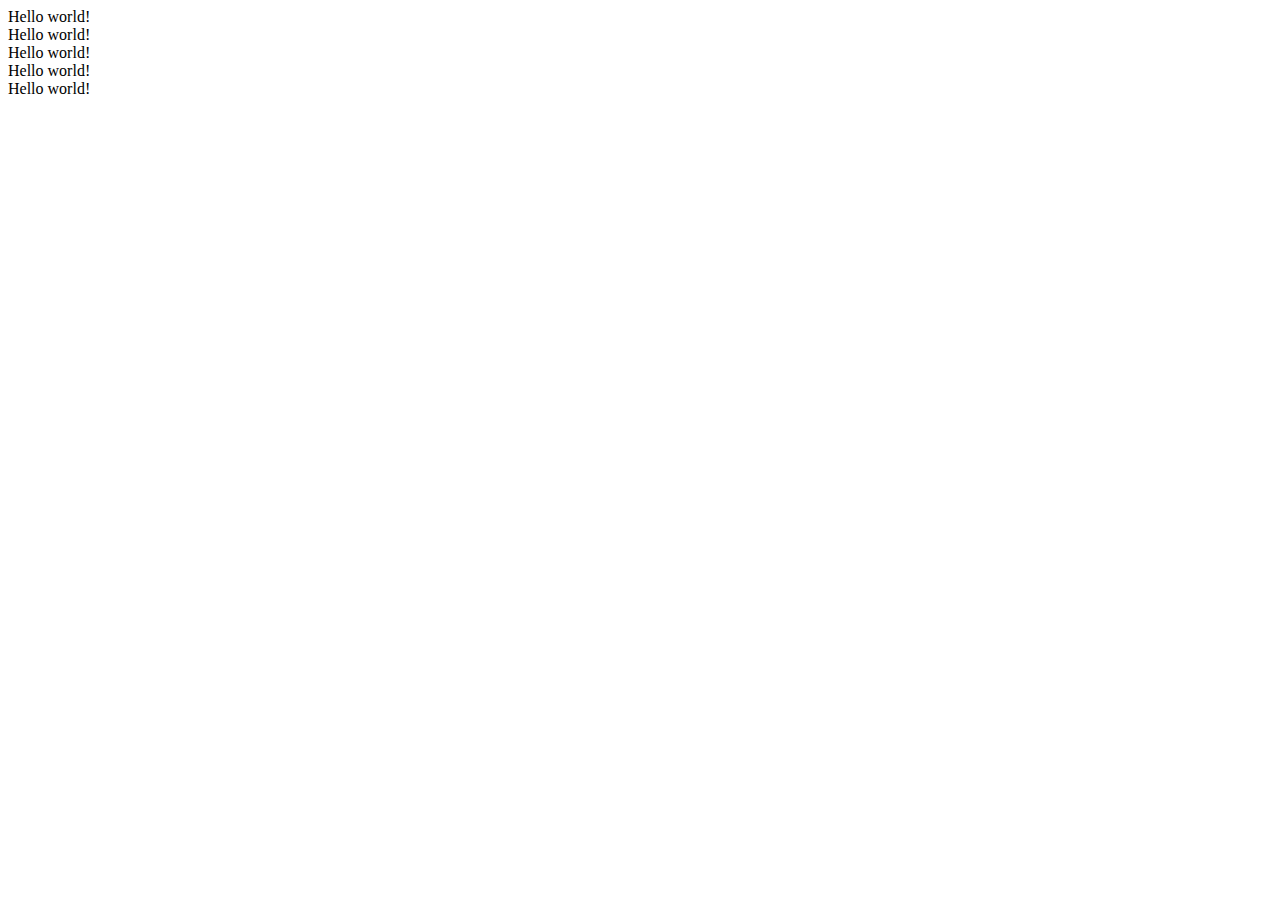
<file: 01_starter/index.html>
<!-- 기본 설정 (ctrl + ,) : font size 알아서, tab size는 2로 변경, 테마도 각자 알아서 -->
<!-- ! + Enter 또는 tab 키 입력으로 HTML 기본 구조 자동 완성 -->
<!-- long 지정 사용자 정의 속성 추가
  => 명령 팔레트(ctrl + shift + p 또는 F1) 에서 settings.json 검색
  "emmet.variables" : {
  "lang" : "ko"
  }
 -->
<!-- 메뉴 한글화  -->
<!DOCTYPE html>
<html lang="ko">

<head>
  <meta charset="UTF-8">
  <meta name="viewport" content="width=device-width, initial-scale=1.0">
  <title>Document</title>
</head>

<body>
  <!-- 정리된 코드 만들기(alt + shift +f) : 코드 정렬 기능인데 개인적으로 권장 X -->
  <div>Hello world!</div>
  <div>Hello world!</div>
  <div>Hello world!</div>
  <div>Hello world!</div>
  <div>Hello world!</div>
  <!-- 태그 이름을 한 번에 변경하기(기본 설정 -> linked) -->

  <!-- 브라우저에 출력하기 (Extensions -> live server 설치) -->
   <!--
    Live Server 기능은 개발을 위해 임시로 로컬(자신의 컴퓨터 환경) 서버를 오픈하는 것
    외부 사람들이 접속하게 하려면 해당 프로젝트를 AWS, Netlify, 카페 24 같은 호스팅 서버에 업로드 
   -->
</body>

</html>
</file>
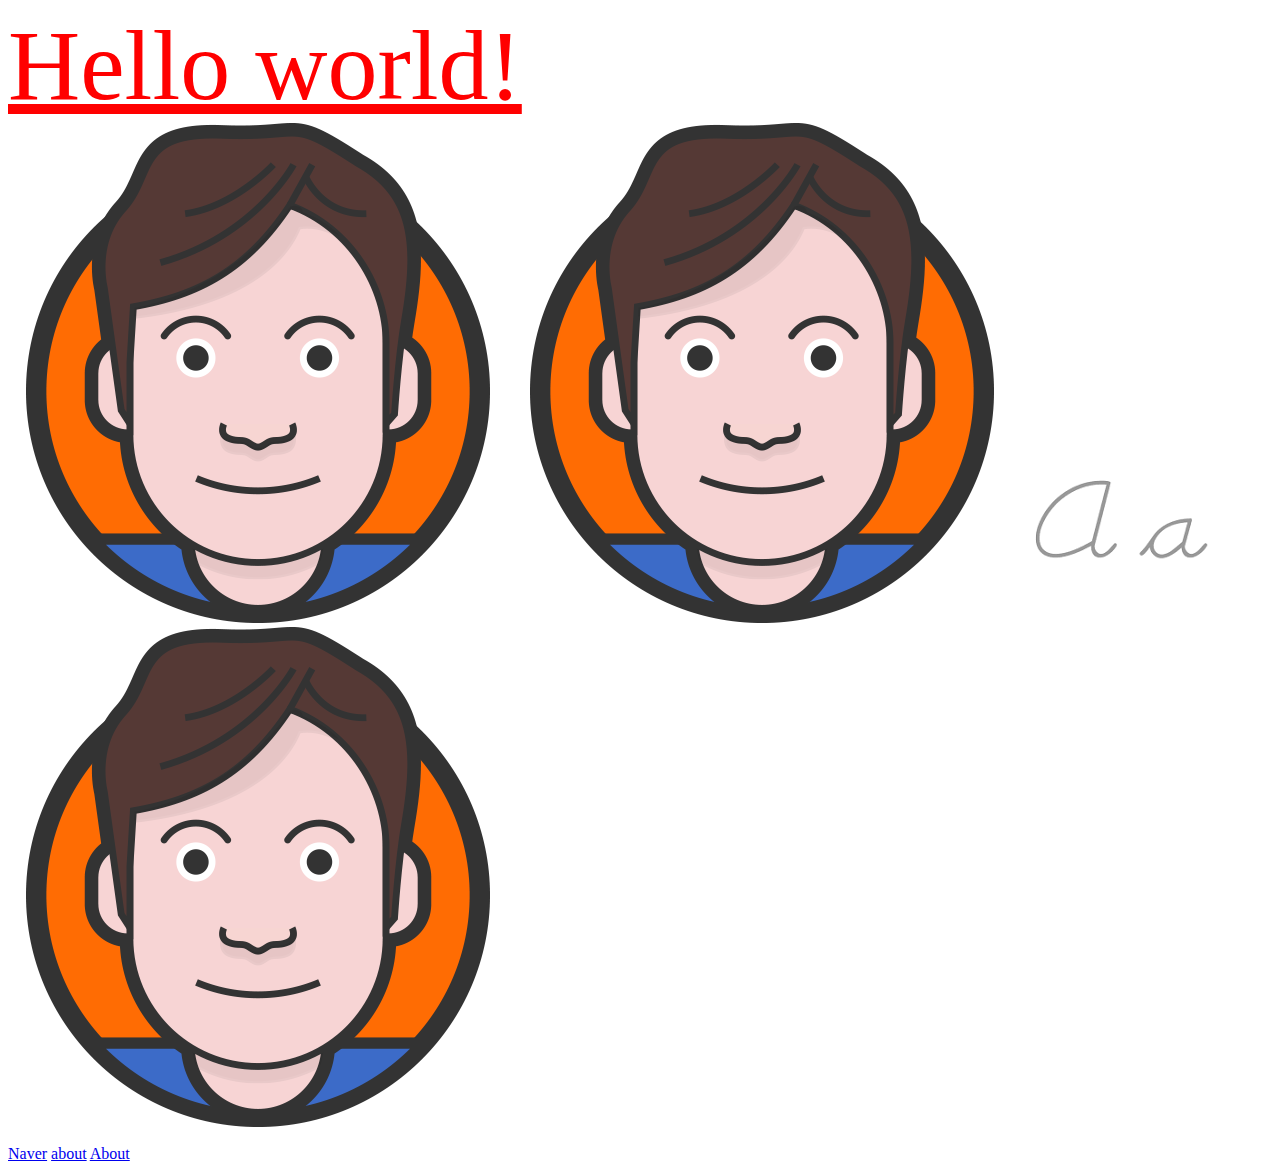
<file: 02_test/index.html>
<!DOCTYPE html>
<!-- lang(language 약어)은 문서의 언어를 명시하는 속성 -->
<html lang="ko">
  <!-- 문서의 정보는 <head> 태그 안에 작성 -->
<head>
  <!-- mata : 정보를 의미하는 태그 -->
  <!-- 문자 인코딩 방식 : 유니코드 -->
  <meta charset="UTF-8">
  <!-- 모바일 디바이스에서 웹페이지가 표시되는 방식 지정
    뷰포트 너비를 다양한 모바일 디바이스의 가로 너비와 일치시키고,
    화면의 확대 / 축소 100% -->
  <meta name="viewport" content="width=device-width, initial-scale=1.0">

  <!-- 문서의 제목을 정의 -->
  <title>TEST</title>



<!-- css, js 연결하기 -->
  <!-- 외부 스타일 시트 -->
   <link rel="stylesheet" href="./css/mian.css">

   <!-- 내부 스타일 태그 -->
    <style>
      div{
        text-decoration: underline;
      }
    </style>

    <!-- 외부 스크립트 -->
    <script src="js/main.js"></script>

    <!-- 내부 스크립트 -->
     <script>
      console.log('내부 스크립트');
      
     </script>




</head>
  <!-- 사용자 눈에 보이는 구조는 <body> 태그 안에 작성 -->
<body>
    <div>Hello world!</div>

    <!-- 화면에 이미지 출력하기 -->
     <!-- art(alternative의 약어)는 이미지가 추렭되지 못하는 경우 대신 출력할 텍스트
     이미지 경로가 잘못됐거나 네트워크가 불안정하거나 등 이미지 대신 화면에 나올 글자
     + 웹 접근성과 관련 (스크린 리더가 alt 텍스트를 읽어줌)
     -->

     <img src="/02_test/images/logo.png" alt="로고">
     <img src="./images/logo.png" alt="로고">

     <!-- 서버 장애가 발생하거나, 이미지 위치가 변경 또는 삭제되었다면
      불러올 수 없음 -->
     <img src="[data-uri]" alt="a사진">

    <!-- css로 배경 이미지 넣기 -->

    <div class="logo"></div>
    
    <br>

    <!-- 페이지 나누고 연결하기(링크 걸기) -->
     <a href="https://www.naver.com">Naver</a>
     <a href="./about/about.html"> about</a>
     <!-- (참고) index.thml로 만들면 경로에서 생략 가능
      브라우저가 해당 이름을 가진 파일을 우선적으로 찾아
      실행하기 때문 -->
      <a href="./about">About</a>

    </body>
</html>


<!-- 개발자 도구 사용하기 -->
<!-- 
  브라우저에서 제공하는 개발자 도구를 이용해서 웹 사이트를 분석하고 테스트 하는 방법
  F12 또는 ctrl + shift + i
  우클릭 -> 검사
  요소 검사 모드: ctrl + shift + c

  1) Elements 탭: HTML에 대한 정보를 확인

  2) Styles 탭: 특정 HTML 요소에 어떤 스타일이 적용되었는지 CSS에 대한 정보를 확인
    다른 스타일을 임시로 적용 가능(실제로 개발할 때 종종 쓰게 됨)

  실습:
  About 링크에 color: red 및 font-size, background 적용 실습!

  여기서 임의로 적용한 스타일은 새로고침하면 다시 리셋됨
  다른 사람이 만든 웹 사이트에서도 내가 원하는 스타일을 적용해 볼 수 있음

  (추천) 수업 외 시간에 다양한 웹사이트를 찾아 개발자 도구로 HTML, CSS 분석해볼것! (실력향상에 도움)
  실제로 다른 사이트의 HTML이나 특히 CSS를 따와서 쓰기도 함

  3) Computed 탭: CSS 박스 모델과 함께 실제로 적용된 스타일 값만 모아서 볼 수 있음

  4) Console 탭: JS를 다룰 때 주로 이용 

  5) Sources: 파일 및 코드를 확인
    페이지 내 파일 오픈
    ctrl + o 또는 ctrl + p
    ex) js라고 검색하면 해당 페이지의 js 파일을 확인할 수 있어 편리하다.

  
  <단축키 팁>
  마지막으로 사용한 고정 위치로 다시 전환: Control + Shift + D
-->
</file>
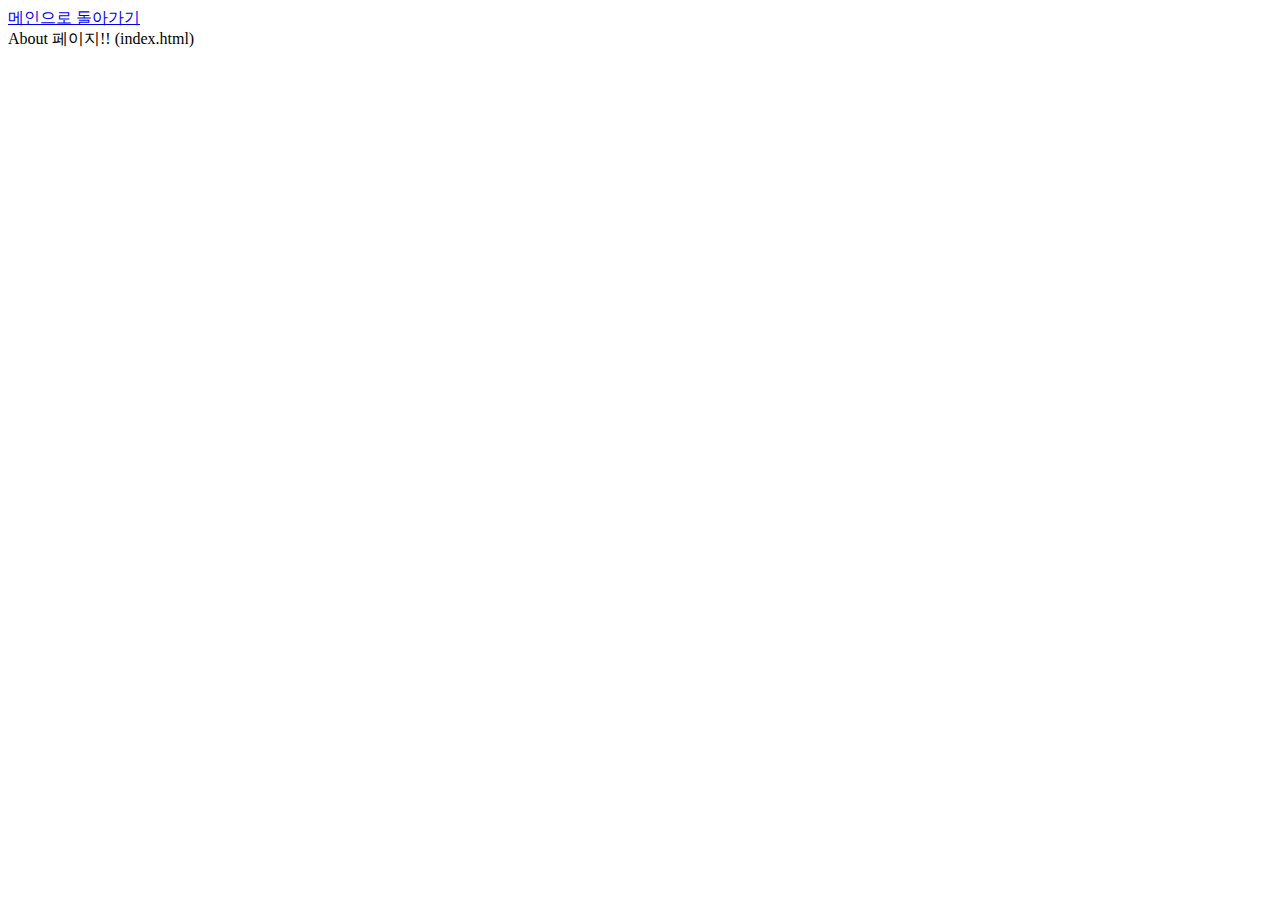
<file: 02_test/about/index.html>
<!DOCTYPE html>
<html lang="ko">
<head>
  <meta charset="UTF-8">
  <meta name="viewport" content="width=device-width, initial-scale=1.0">
  <title>Document</title>
</head>
<body>
  <a href="../index.html">메인으로 돌아가기</a>
  <br>
  About 페이지!! (index.html)
</body>
</html>
</file>
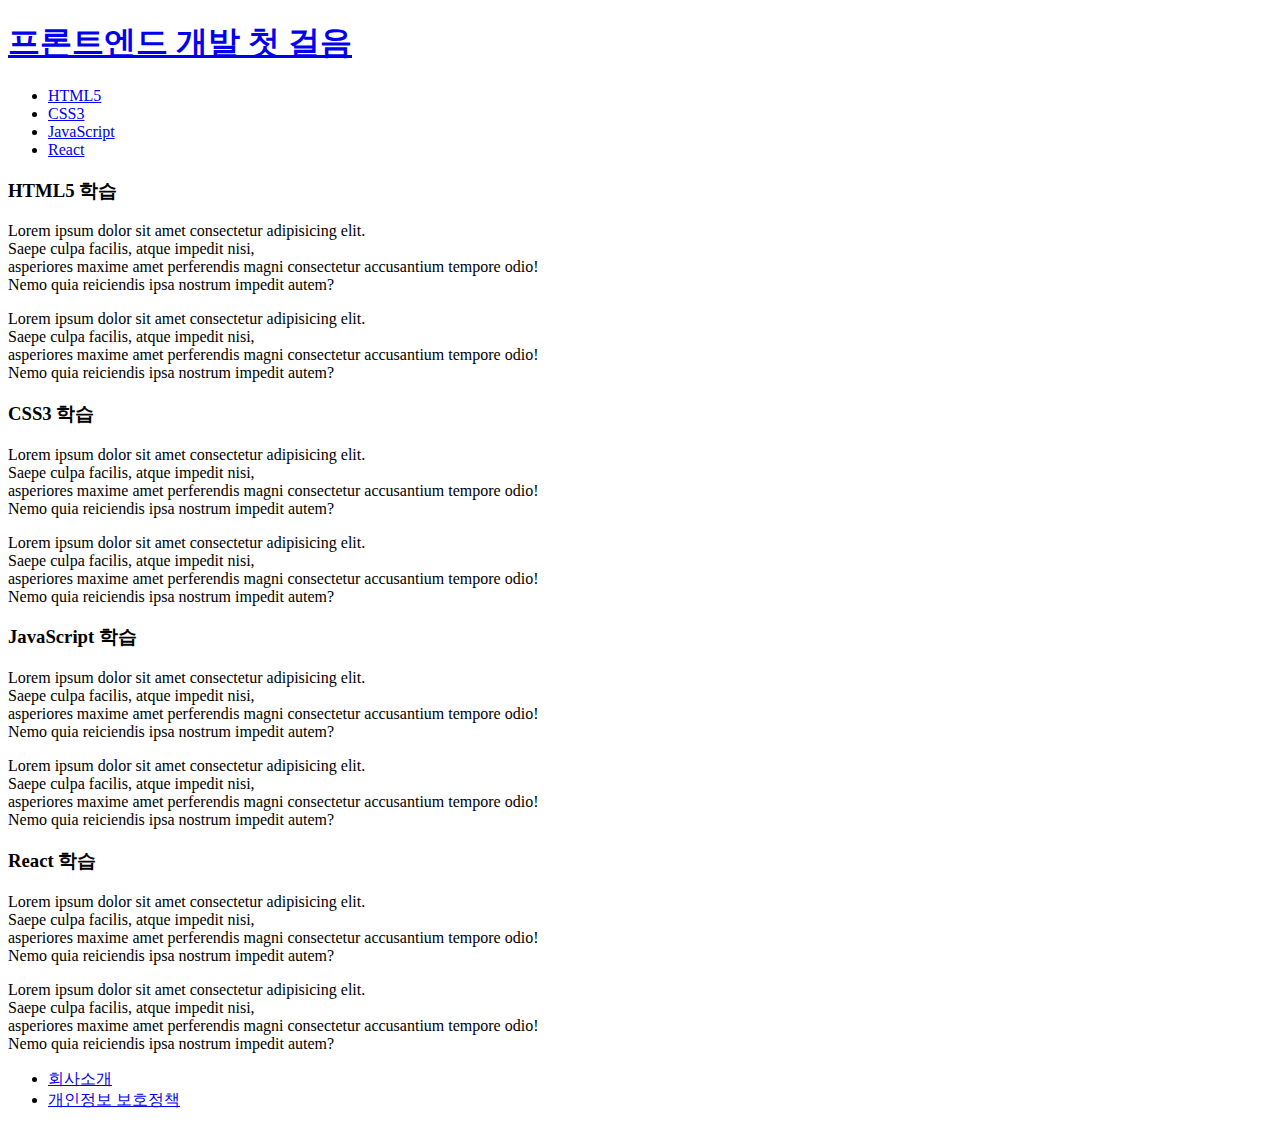
<file: 04_HTML/10_non-semantic.html>
<!DOCTYPE html>
<html lang="ko">
<head>
  <meta charset="UTF-8">
  <meta http-equiv="X-UA-Compatible" content="IE=edge">
  <meta name="viewport" content="width=device-width, initial-scale=1.0">
  <title>Document</title>
</head>
<body>
  <div>
    <h1>
      <a href="#">프론트엔드 개발 첫 걸음</a>
    </h1>
  </div>

  <div>
    <ul>
      <li><a href="#html">HTML5</a></li>
      <li><a href="#css">CSS3</a></li>
      <li><a href="#js">JavaScript</a></li>
      <li><a href="#react">React</a></li>
    </ul>
  </div>
  
  <div>
    <div id="html">
      <h3>HTML5 학습</h3>
      <p>
        Lorem ipsum dolor sit amet consectetur adipisicing elit.<br>
        Saepe culpa facilis, atque impedit nisi,<br>
        asperiores maxime amet perferendis magni consectetur accusantium tempore odio!<br>
        Nemo quia reiciendis ipsa nostrum impedit autem?
      </p>
      <p>
        Lorem ipsum dolor sit amet consectetur adipisicing elit.<br>
        Saepe culpa facilis, atque impedit nisi,<br>
        asperiores maxime amet perferendis magni consectetur accusantium tempore odio!<br>
        Nemo quia reiciendis ipsa nostrum impedit autem?
      </p>
    </div>
    <div id="css">
      <h3>CSS3 학습</h3>
      <p>
        Lorem ipsum dolor sit amet consectetur adipisicing elit.<br>
        Saepe culpa facilis, atque impedit nisi,<br>
        asperiores maxime amet perferendis magni consectetur accusantium tempore odio!<br>
        Nemo quia reiciendis ipsa nostrum impedit autem?
      </p>
      <p>
        Lorem ipsum dolor sit amet consectetur adipisicing elit.<br>
        Saepe culpa facilis, atque impedit nisi,<br>
        asperiores maxime amet perferendis magni consectetur accusantium tempore odio!<br>
        Nemo quia reiciendis ipsa nostrum impedit autem?
      </p>
    </div>
    <div id="js">
      <h3>JavaScript 학습</h3>
      <p>
        Lorem ipsum dolor sit amet consectetur adipisicing elit.<br>
        Saepe culpa facilis, atque impedit nisi,<br>
        asperiores maxime amet perferendis magni consectetur accusantium tempore odio!<br>
        Nemo quia reiciendis ipsa nostrum impedit autem?
      </p>
      <p>
        Lorem ipsum dolor sit amet consectetur adipisicing elit.<br>
        Saepe culpa facilis, atque impedit nisi,<br>
        asperiores maxime amet perferendis magni consectetur accusantium tempore odio!<br>
        Nemo quia reiciendis ipsa nostrum impedit autem?
      </p>
    </div>
  </div>

  <div>
    <div id="react">
      <h3>React 학습</h3>
      <p>
        Lorem ipsum dolor sit amet consectetur adipisicing elit.<br>
        Saepe culpa facilis, atque impedit nisi,<br>
        asperiores maxime amet perferendis magni consectetur accusantium tempore odio!<br>
        Nemo quia reiciendis ipsa nostrum impedit autem?
      </p>
      <p>
        Lorem ipsum dolor sit amet consectetur adipisicing elit.<br>
        Saepe culpa facilis, atque impedit nisi,<br>
        asperiores maxime amet perferendis magni consectetur accusantium tempore odio!<br>
        Nemo quia reiciendis ipsa nostrum impedit autem?
      </p>
    </div>
  </div>

  <div>
    <ul>
      <li><a href="#">회사소개</a></li>
      <li><a href="#">개인정보 보호정책</a></li>
    </ul>
  </div>
</body>
</html>
</file>
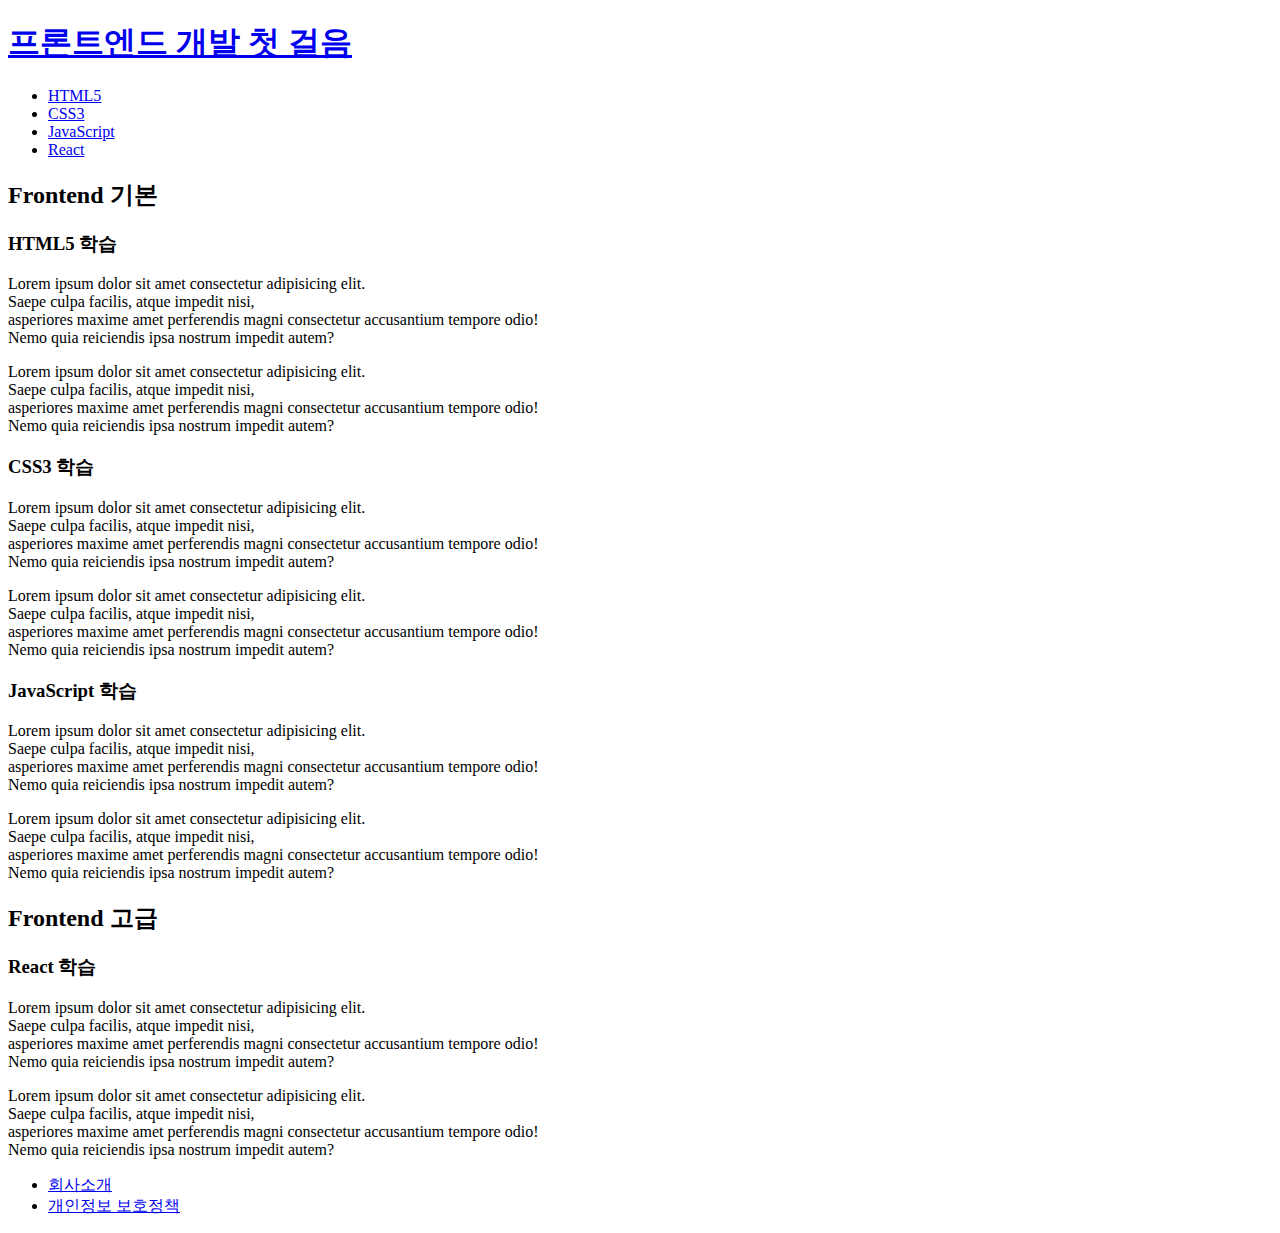
<file: 04_HTML/10_semantic.html>
<!DOCTYPE html>
<html lang="ko">
<head>
  <meta charset="UTF-8">
  <meta http-equiv="X-UA-Compatible" content="IE=edge">
  <meta name="viewport" content="width=device-width, initial-scale=1.0">
  <title>Document</title>
</head>
<body>
  <!-- 시맨틱 태그(블록 요소): 의미론적인, 의미가 있는 태그(HTML5에서 추가됨) 
    div처럼 어떠한 기능도 없음(즉, 시각적으로 어떠한 변화도 없음)
  -->

  <!-- 1. header:
    웹 사이트 전체에 대한 중요한 정보가 표현되는 영역
    최상단이나 좌측에 위치
    로고, 제목, 검색, 메뉴와 같은 요소들을 포함
  -->
  <header>
    <h1>
      <a href="#">프론트엔드 개발 첫 걸음</a>
    </h1>
  </header>

  <!-- 3. nav:
    웹 사이트의 주요 탐색 링크 영역을 구분하는데 사용
    내비게이션 역할(메뉴, 목차)에 해당되는 정보가 이 곳에 담김
    보통 header 안에 들어가거나 header 밑에 위치
  -->
  <nav>
    <ul>
      <li><a href="#html">HTML5</a></li>
      <li><a href="#css">CSS3</a></li>
      <li><a href="#js">JavaScript</a></li>
      <li><a href="#react">React</a></li>
    </ul>
  </nav>
  
  <!-- 6. main: (다른 시맨틱 태그에 비해 잘 안쓰임) 
    메인 콘텐츠 영역을 의미, 웹 페이지의 가장 핵심적인 주요 내용이 들어감
    본문의 전체 또는 일부를 묶음
  -->
  <main>
    <!-- 5. section:
      문서의 구획을 정의, 관련 있는 내용들을 묶어 하나의 영역으로 구분할 때 사용
      아니면 특정한 역할로 정의하기 애매한 것들은 섹션으로 묶어줌
  
      (참고) heading 태그 미사용 시 warning 발생
    -->
    <section>
      <h2>Frontend 기본</h2>
      <!-- 4. article: (다른 시맨틱 태그에 비해 잘 안쓰임) 
        글, 기사라는 뜻, 하나의 본문 글(독립적인 콘텐츠)을 의미
        독립적으로 사용될 수 있는 영역을 구분할 때 사용
      -->
      <article id="html">
        <h3>HTML5 학습</h3>
        <p>
          Lorem ipsum dolor sit amet consectetur adipisicing elit.<br>
          Saepe culpa facilis, atque impedit nisi,<br>
          asperiores maxime amet perferendis magni consectetur accusantium tempore odio!<br>
          Nemo quia reiciendis ipsa nostrum impedit autem?
        </p>
        <p>
          Lorem ipsum dolor sit amet consectetur adipisicing elit.<br>
          Saepe culpa facilis, atque impedit nisi,<br>
          asperiores maxime amet perferendis magni consectetur accusantium tempore odio!<br>
          Nemo quia reiciendis ipsa nostrum impedit autem?
        </p>
      </article>
      <article id="css">
        <h3>CSS3 학습</h3>
        <p>
          Lorem ipsum dolor sit amet consectetur adipisicing elit.<br>
          Saepe culpa facilis, atque impedit nisi,<br>
          asperiores maxime amet perferendis magni consectetur accusantium tempore odio!<br>
          Nemo quia reiciendis ipsa nostrum impedit autem?
        </p>
        <p>
          Lorem ipsum dolor sit amet consectetur adipisicing elit.<br>
          Saepe culpa facilis, atque impedit nisi,<br>
          asperiores maxime amet perferendis magni consectetur accusantium tempore odio!<br>
          Nemo quia reiciendis ipsa nostrum impedit autem?
        </p>
      </article>
      <article id="js">
        <h3>JavaScript 학습</h3>
        <p>
          Lorem ipsum dolor sit amet consectetur adipisicing elit.<br>
          Saepe culpa facilis, atque impedit nisi,<br>
          asperiores maxime amet perferendis magni consectetur accusantium tempore odio!<br>
          Nemo quia reiciendis ipsa nostrum impedit autem?
        </p>
        <p>
          Lorem ipsum dolor sit amet consectetur adipisicing elit.<br>
          Saepe culpa facilis, atque impedit nisi,<br>
          asperiores maxime amet perferendis magni consectetur accusantium tempore odio!<br>
          Nemo quia reiciendis ipsa nostrum impedit autem?
        </p>
      </article>
    </section>
  
    <section>
      <h2>Frontend 고급</h2>
      <article id="react">
        <h3>React 학습</h3>
        <p>
          Lorem ipsum dolor sit amet consectetur adipisicing elit.<br>
          Saepe culpa facilis, atque impedit nisi,<br>
          asperiores maxime amet perferendis magni consectetur accusantium tempore odio!<br>
          Nemo quia reiciendis ipsa nostrum impedit autem?
        </p>
        <p>
          Lorem ipsum dolor sit amet consectetur adipisicing elit.<br>
          Saepe culpa facilis, atque impedit nisi,<br>
          asperiores maxime amet perferendis magni consectetur accusantium tempore odio!<br>
          Nemo quia reiciendis ipsa nostrum impedit autem?
        </p>
      </article>
    </section>
  </main>

  <!-- 2. footer
    웹 사이트에 대한 부가적인 설명이 들어오는 영역
    일반적으로 최하단에 위치
    저작권 정보, 연락처, 사이트 맵 등의 요소들을 포함
  -->
  <footer>
    <ul>
      <li><a href="#">회사소개</a></li>
      <li><a href="#">개인정보 보호정책</a></li>
    </ul>
  </footer>

  <!-- 7. aside: (다른 시맨틱 태그에 비해 잘 안쓰임) 
    웹 페이지 안에서 주력 내용이나 독립적인 내용으로 보기 어려운 영역
    주로 사이드 영역
  -->
</body>
</html>
</file>
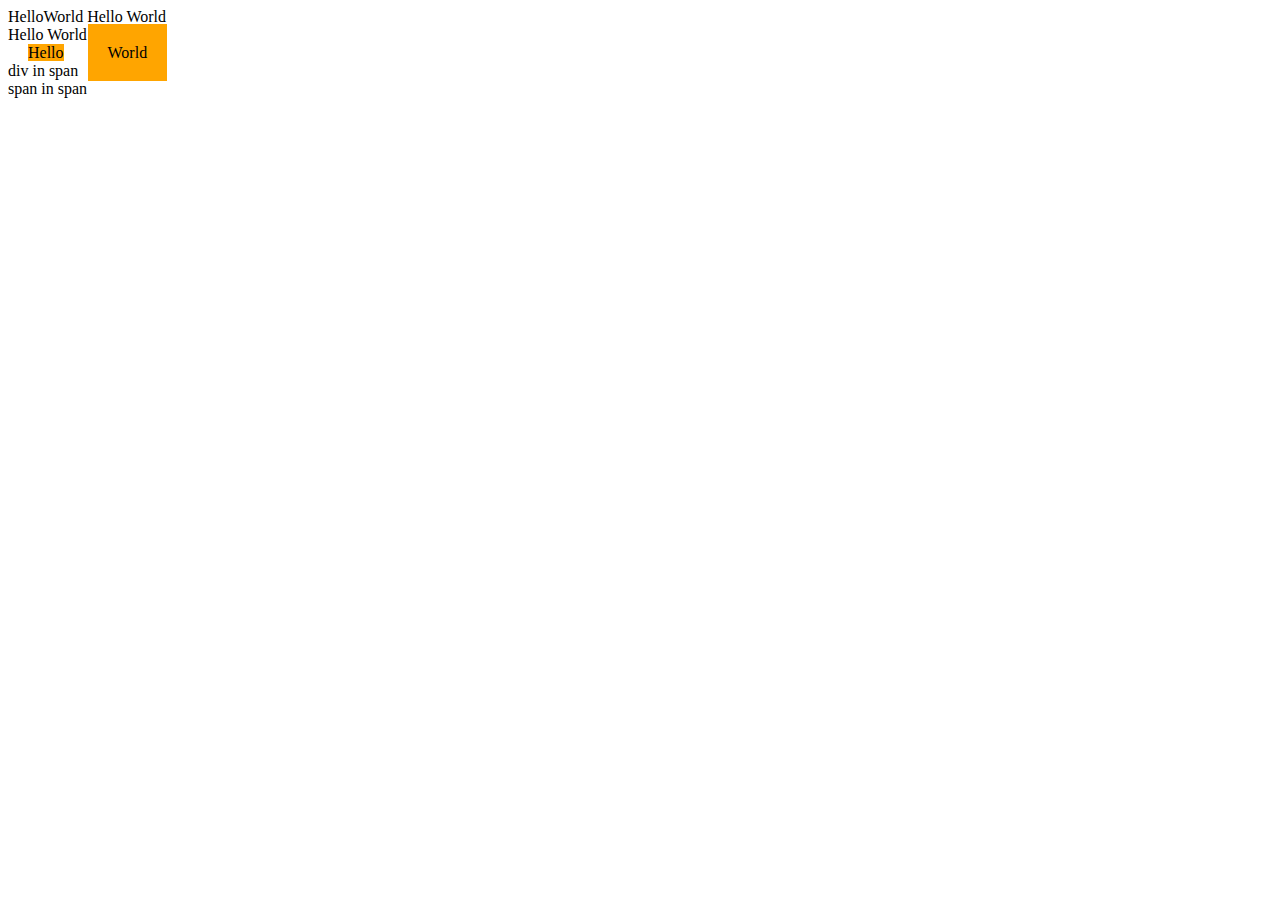
<file: 04_HTML/2_inline.html>
<!DOCTYPE html>
<html lang="ko">
<head>
  <meta charset="UTF-8">
  <meta name="viewport" content="width=device-width, initial-scale=1.0">
  <title>Document</title>
</head>
<body>
  <!-- 인라인 요소는 글자를 다루기 위한 요소(그 자체가 글자처럼 취급됨) -->
  <!-- 수평으로 쌓임, 가로 / 세로가 콘텐츠 크기만큼 줄어듦(auto) -->
   <span>Hello</span><span>World</span>
   <span>Hello</span>
   <span>World</span>
   <br>
  <!-- 글자는 가로 / 세로 사이즈를 가질 수 없음(지정 불가) -->
   <span style="width: 100px;">Hello</span>
   <span style="height: 100px;">World</span>
  <br>
  <!-- 상하 여백 불가, 좌우 여백 가능 -->
   <span style="margin: 20px; background-color: orange;">Hello</span>
   <span style="padding: 20px; background-color: orange;">World</span>
   <br>

  <!-- 인라인 요소 안에 블록 요소 사용 금지(웹 표준 에러) -->
  <!-- 글자 안에는 상자를 넣을 수 없음 -->
   <!-- (예외) <a>(링크): 블록 요소도 포함 가능 -->
   <span>
    <div>div in span</div>
   </span>
   <span>
    <span>span in span</span>
   </span>

</body>
</html>
</file>
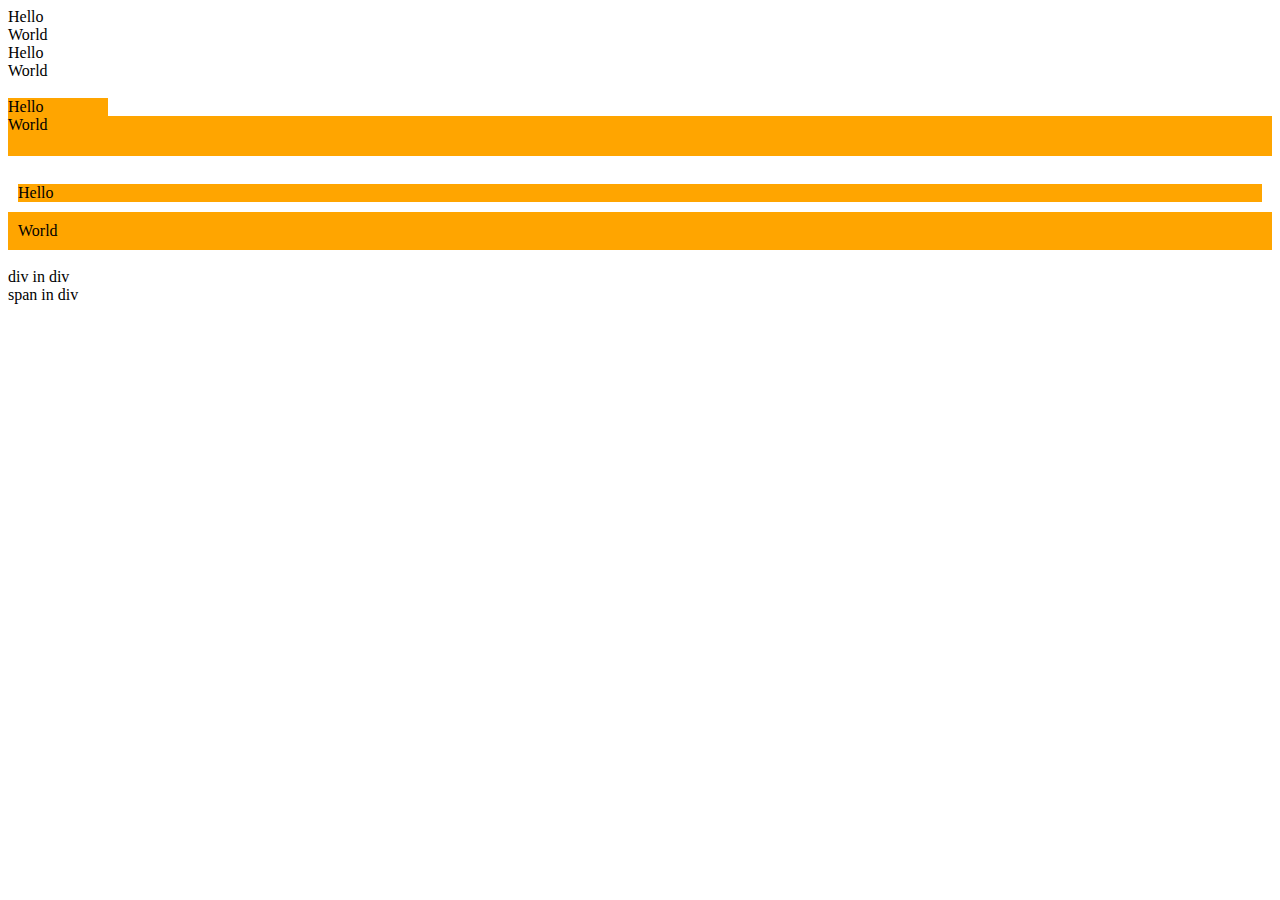
<file: 04_HTML/3_bolck.html>
<!DOCTYPE html>
<html lang="ko">
<head>
  <meta charset="UTF-8">
  <meta name="viewport" content="width=device-width, initial-scale=1.0">
  <title>Document</title>
</head>
<body>
  <!-- 블록 요소는 상자(레이아웃)를 다루가 위한 요소 -->
  <!-- 수직으로 쌓임, 가로는 부모 요소 크기만큼 100% 늘어남,
    세로는 콘텐츠 크기만큼 줄어듦
   -->
    <div>Hello</div><div>World</div>
    <div>Hello</div>
    <div>World</div>
    <br>
    <!-- 상자는 가로 / 세로 길이 지정 가능 -->
     <div style="width: 100px; background-color: orange;">Hello</div>
     <div style="height: 40px; background-color: orange;">World</div>
      <br>
    <!-- 상하 / 좌우 모든 여백 지정 가능 -->
     <div style="margin: 10px; background-color: orange;">Hello</div>
     <div style="padding: 10px; background-color: orange;">World</div>
      <br>
    <!-- 블록 요소 안에 블록 / 인라인 요소 사용 가능 -->
     <!-- (예외) p 안에 p를 쓰거나 div를 쓰면 웹 표준 에러 -->
     <div>
      <div>div in div</div>
     </div>
     <div>
      <span>span in div</span>
     </div>

     <!-- 제약 사항이 별로 없음
      => 글자에 스타일을 주는 경우 외에 시각적인 구조 (레이아웃)를 잡을 때는 주로 블록 요소를 사용
       -->

</body>
</html>
</file>
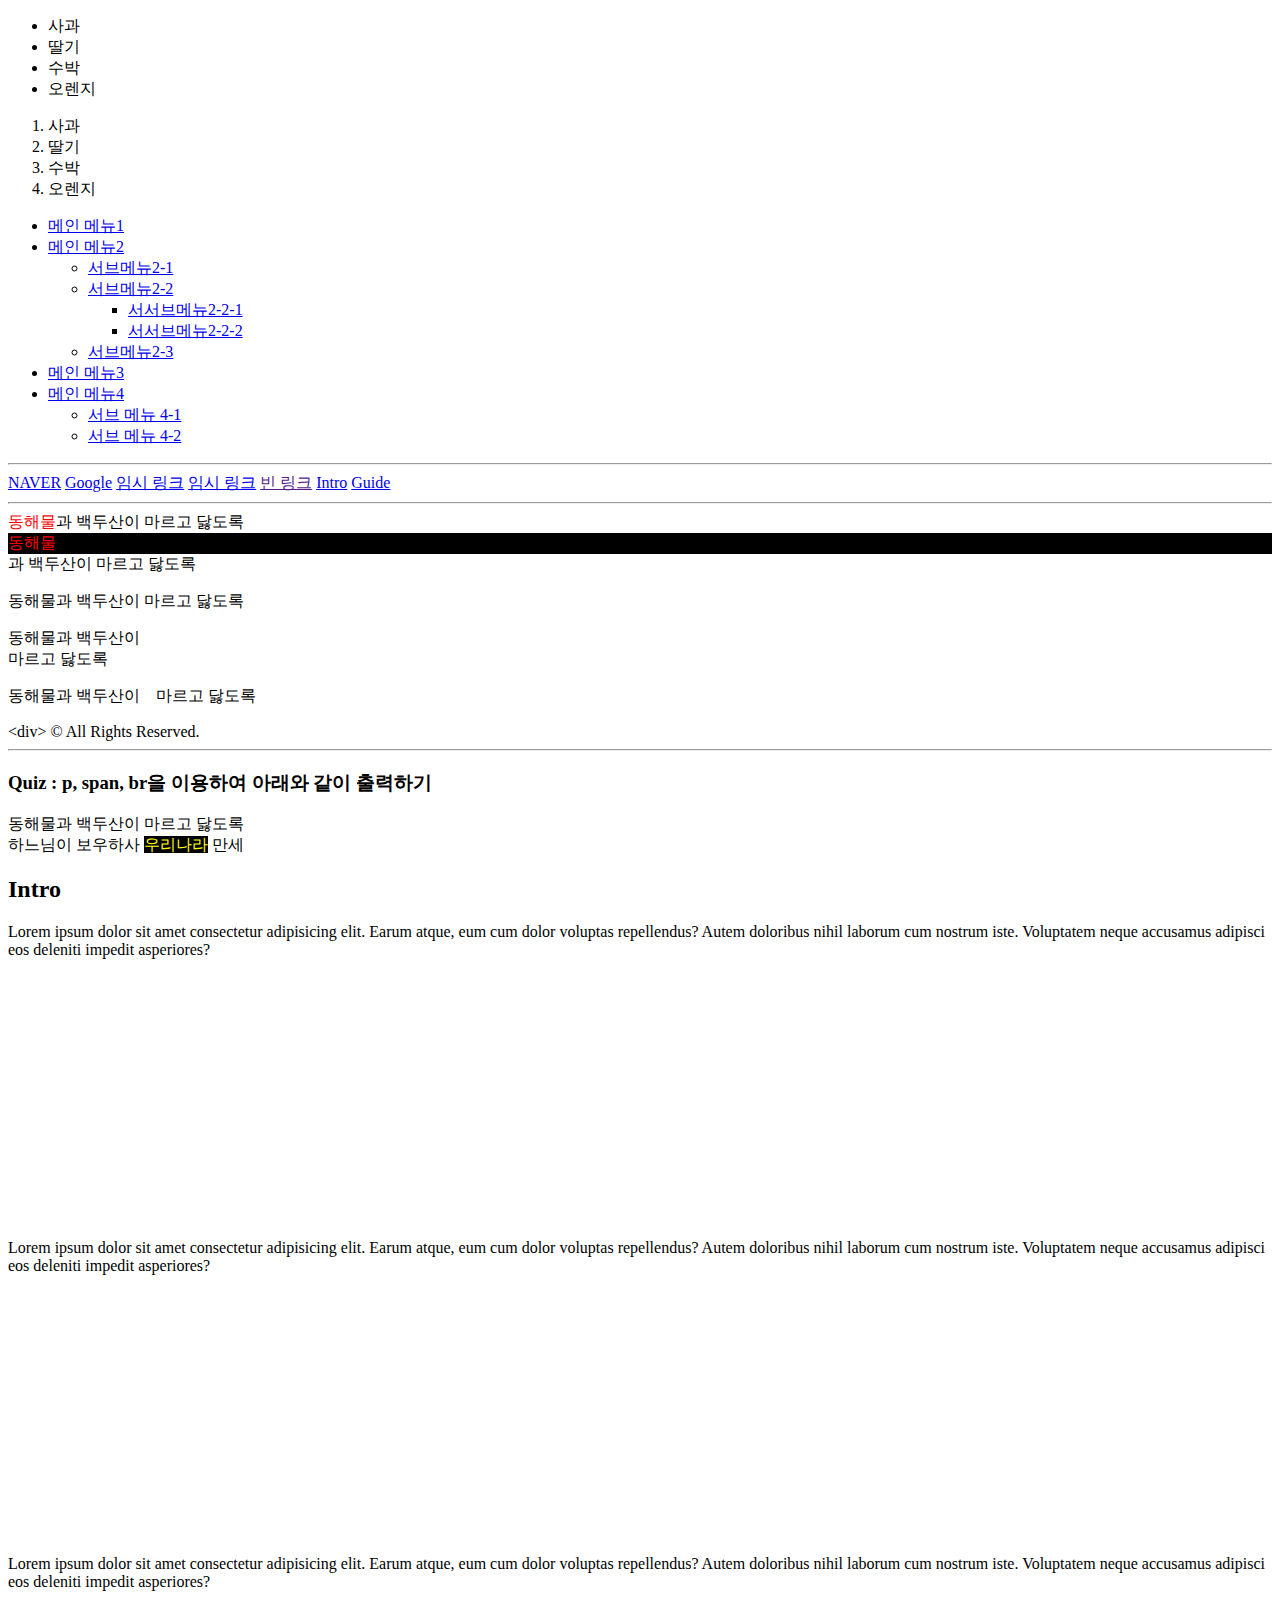
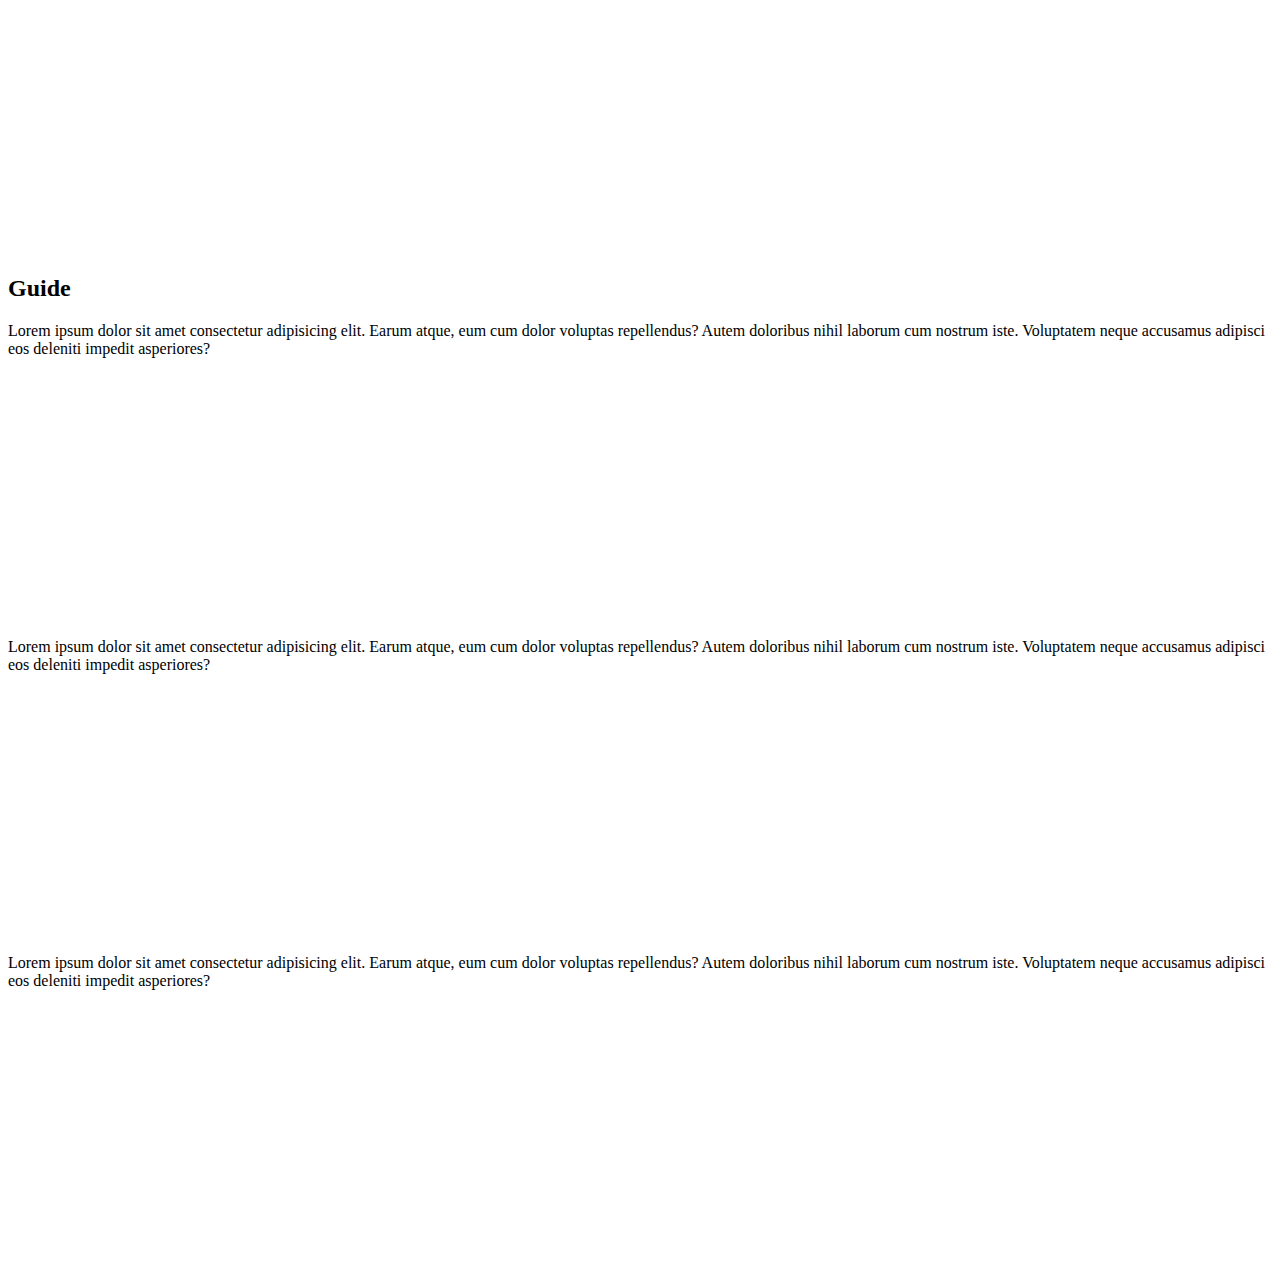
<file: 04_HTML/5_list.html>
<!DOCTYPE html>
<html lang="ko">
<head>
  <meta charset="UTF-8">
  <meta name="viewport" content="width=device-width, initial-scale=1.0">
  <title>Document</title>
  <style>
    html{
      /* 스크롤 이동을 부드럽게 */
      scroll-behavior: smooth;
    }
    span{
      color: red;
    }
    div{
      color: red;
      background-color: black;
    }
  </style>
  <link rel="stylesheet" href="">


</head>
<body>
  <!-- list 요소는 주로 메뉴나 탭 목록 등 목록을 만들 때 쓰임 -->
  <!-- unordered list(블록) : 순서가 필요없는 목록 -->
  <ul>
    <!-- list item(블록) : 목록 내의 각 항목 -->
    <li>사과 </li>
    <li>딸기</li>
    <li>수박</li>
    <li>오렌지</li>
  </ul>

  <!-- ordered list(블록) : 순서가 있는 목록, ul에 비해 사용 빈도가 떨어짐 -->
    <ol>
    <!-- list item(블록) : 목록 내의 각 항목 -->
      <li>사과 </li>
      <li>딸기</li>
      <li>수박</li>
      <li>오렌지</li>
    </ol>

    <!-- 메뉴 구조 만들기 실습 -->
    <!-- 예) 메인 메뉴 - 서브 메뉴 -->
    <ul>
      <li>
        <a href="#">메인 메뉴1</a>
      </li>
      <li>
        <a href="#">메인 메뉴2</a>
        <ul>
          <li><a href="#">서브메뉴2-1</a></li>


          <li><a href="#">서브메뉴2-2</a>
            <ul>
              <li><a href="#">서서브메뉴2-2-1</a></li>
              <li><a href="#">서서브메뉴2-2-2</a></li>
            </ul>
          </li>
          

          <li><a href="#">서브메뉴2-3</a></li>         
        </ul>
      </li>
      <li>
        <a href="#">메인 메뉴3</a>
      </li>
      <li>
        <a href="#">메인 메뉴4</a>
        <ul>
          <li><a href="#">서브 메뉴 4-1</a></li>
          <li><a href="#">서브 메뉴 4-2</a></li>
        </ul>
      </li>
    </ul>

    <hr>

    <!-- anchor(인라인) : 닻, 페이지를 이동하는 하이퍼링크를 지정(닻을 내리는 것) -->
     <!-- 
    target 속성은 링크된 페이지를 어디에 표시할지 타겟 지정
    _self : 현재 탭(기본 값)
    _blank : 새로운 탭
     -->

    <a href="https://www.naver.com">NAVER</a>
    <a href="https://www.google.com" target="_blank">Google</a>
    <!--  -->

    <!-- (추가 설명) 임시 링크 -->
     <a href="#">임시 링크</a>
     <a href="javascript:void(0)">임시 링크</a>
     <a href="">빈 링크</a>

     <!-- 해당 #id 영역으로 이동 -->
    <a href="#intro">Intro</a>
    <a href="#guide">Guide</a>

    <hr>

    <!-- span(인라인) : 글자 영역 구분을 위해 사용(주로 글자에 스타일 적용할 때) -->
    <span>동해물</span>과 백두산이 마르고 닳도록
    <!-- span을 div로 바꿔보기 -->
     <!-- div는 글자를 다루는데 적합하지 않음 -->
    <div>동해물</div>과 백두산이 마르고 닳도록

    <br>

    <!-- break(인라인) : 줄바꿈 -->
    <!-- HTML에서 엔터키로 줄바꿈 하는 것은 공백 1개로 처리됨 -->
    <p>
      동해물과 백두산이


      마르고     닳도록
    </p>
    <p>
      동해물과 백두산이<br>
      마르고 닳도록
    </p>

    <!-- 주의! 테스트 중간 줄바꿈 용도로만 사용하기
     레이아웃 간격 조절 용도라면 CSS margin / padding이 정석 -->

     <!-- (참고) HTML 특수문자(HTML Entities)
      대표적으로 @lt; &gt; &nbsp; &copy; -->
      <!-- 사용예1 : HTML에서 공백 처리 -->
       <p>
        동해물과 백두산이 &nbsp;&nbsp;&nbsp;마르고 닳도록
       </p>
       <!-- 사용예2: <div>를 태그가 아닌 그냥 출력하고 싶다면 -->
        &lt;div&gt;
        <!-- 사용예3: copyright -->
          &copy; All Rights Reserved.
        <!-- horizontal rule(블록) 수평줄 -->
        <hr>

        <!-- Quiz -->
         <h3>Quiz : p, span, br을 이용하여 아래와 같이 출력하기</h3>
        <p>동해물과 백두산이 마르고 닳도록<br>
        하느님이 보우하사 <span style="color: yellow; background-color: black;">우리나라</span> 만세</p>


    <!-- 링크 이동 테스트 -->
    <h2 id="intro">Intro</h2>
       <p style="height: 300px;">Lorem ipsum dolor sit amet consectetur adipisicing elit. Earum atque,
       eum cum dolor voluptas repellendus? Autem doloribus nihil laborum cum nostrum iste.
       Voluptatem neque accusamus adipisci eos deleniti impedit asperiores?</p>
       <p style="height: 300px;">Lorem ipsum dolor sit amet consectetur adipisicing elit. Earum atque,
       eum cum dolor voluptas repellendus? Autem doloribus nihil laborum cum nostrum iste.
       Voluptatem neque accusamus adipisci eos deleniti impedit asperiores?</p>
       <p style="height: 300px;">Lorem ipsum dolor sit amet consectetur adipisicing elit. Earum atque,
       eum cum dolor voluptas repellendus? Autem doloribus nihil laborum cum nostrum iste.
       Voluptatem neque accusamus adipisci eos deleniti impedit asperiores?</p>

    <h2 id="guide">Guide</h2>
        <p style="height: 300px;">Lorem ipsum dolor sit amet consectetur adipisicing elit. Earum atque,
        eum cum dolor voluptas repellendus? Autem doloribus nihil laborum cum nostrum iste.
        Voluptatem neque accusamus adipisci eos deleniti impedit asperiores?</p>
        <p style="height: 300px;">Lorem ipsum dolor sit amet consectetur adipisicing elit. Earum atque,
        eum cum dolor voluptas repellendus? Autem doloribus nihil laborum cum nostrum iste.
        Voluptatem neque accusamus adipisci eos deleniti impedit asperiores?</p>
        <p style="height: 300px;">Lorem ipsum dolor sit amet consectetur adipisicing elit. Earum atque,
        eum cum dolor voluptas repellendus? Autem doloribus nihil laborum cum nostrum iste.
        Voluptatem neque accusamus adipisci eos deleniti impedit asperiores?</p>

</body>
</html>
</file>
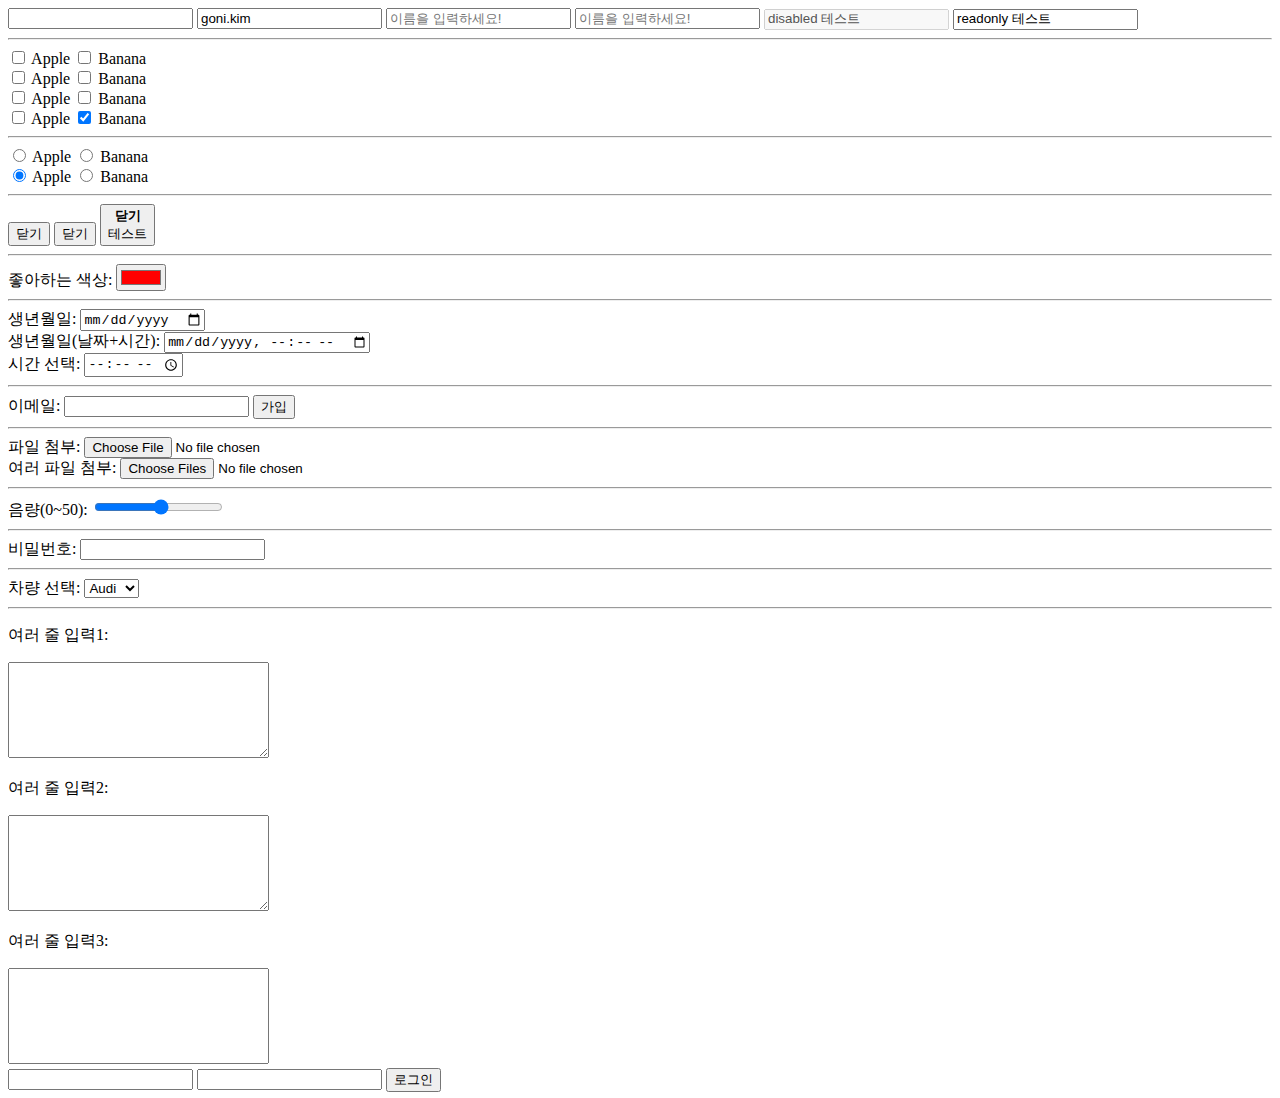
<file: 04_HTML/7_input.html>
<!DOCTYPE html>
<html lang="ko">
<head>
  <meta charset="UTF-8">
  <meta name="viewport" content="width=device-width, initial-scale=1.0">
  <title>Document</title>

  <style>
    /* :가상 클래스 선택자::가상 요소 선택자 */
    .placeholder-hidden:focus::placeholder {
      color: transparent;
    }
  </style>
</head>
<body>
  <!-- input(인라인-블록): 사용자로부터 데이터를 입력받는 요소 -->
  <!-- inline-block:
    기본적인 특징은 인라인 요소(base)와 동일
    + 블록 요소처럼 가로/세로 길이와 상하/좌우 여백을 모두 지정 가능
  -->

  <!-- type 속성: 입력받을 데이터 타입을 지정 -->
  <!-- 일반 텍스트 -->
  <input type="text">
  
  <!-- 값을 미리 입력 -->
  <input type="text" value="goni.kim">

  <!-- 입력할 값의 힌트 -->
  <input type="text" placeholder="이름을 입력하세요!">
  <!-- Tip! 포커스 시 사라지는 힌트 -->
  <input type="text" placeholder="이름을 입력하세요!" class="placeholder-hidden">
  
  <!-- 비활성화: 수정 불가, Tab키로 선택(focus) 불가, submit 불가 -->
  <input type="text" value="disabled 테스트" disabled>
  <!-- (참고) 읽기 전용: 수정 불가, Tab키로 선택(focus) 가능, submit 가능 -->
  <input type="text" value="readonly 테스트" readonly>

  <hr>

  <!-- 체크박스 -->
  <input type="checkbox"> Apple
  <input type="checkbox"> Banana

  <br>

  <!-- 
    label 바인딩 방법 2가지
    1. label 요소 내부에 input 요소 배치
    2. for 속성이 input 요소의 id 속성과 같아야 함
  -->
  <label>
    <input type="checkbox"> Apple
  </label>
  <label>
    <input type="checkbox"> Banana
  </label>
  
  <br>
  
  <input type="checkbox" id="apple">
  <label for="apple">Apple</label>
  
  <input type="checkbox" id="banana">
  <label for="banana">Banana</label>

  <!-- 
    label 사용 이점(웹 접근성과 관련)
    1. 매우 작은 영역(예: 확인란)을 클릭하는 데 어려움이 있는 사용자
    - 사용자가 요소 내의 텍스트를 클릭하면 <label>입력이 토글되기 때문(히트 영역이 증가함)
    2. 스크린 리더 사용자(사용자가 요소에 초점을 맞추면 레이블을 소리내어 읽음)
  -->
  <!-- (참고) aria-label 속성 
    시각적으로 레이블이 없을 때, 또는 디자인상 숨겨야 할 때 스크린 리더에게 읽어줄 대체 설명을 주는 속성
    가능한 경우 <label>을 쓰고, 보조 용도로 aria-label을 활용하는 게 가장 안전 -->

  <br>
  <!-- 값을 미리 체크 -->
  <label>
    <input type="checkbox"> Apple
  </label>
  <label>
    <input type="checkbox" checked> Banana
  </label>

  <hr>

  <!-- 라디오 버튼 -->
  <label>
    <input type="radio"> Apple
  </label>
  <label>
    <input type="radio"> Banana
  </label>

  <br>

  <!-- name 속성으로 그룹화 -->
  <!-- 체크박스는 중복 선택 가능, 라디오 버튼은 그룹당 한개만 선택 가능 -->
  <label>
    <input type="radio" name="fruits" checked> Apple
  </label>
  <label>
    <input type="radio" name="fruits"> Banana
  </label>

  <hr>

  <!-- 그 밖에 다른 입력 양식들(w3school 참고)(type 속성에서 ctrl + space) -->
  <!-- 버튼 -->
  <input type="button" value="닫기">

  <button type="button">닫기</button>
  <!-- <button> 태그의 장점
    요소 내부에 텍스트 뿐만 아니라 다른 태그를 넣을 수 있음  -->
  <button type="button">
    <b>닫기</b><br>
    테스트
  </button>

  <!-- (참고) type 속성을 항상 지정하여 브라우저에 버튼 유형을 알려주는게 좋음
    (브라우저마다 또는 사용 위치에 따라 다른 기본값을 가질 수도 있음) -->

  <hr>

  <!-- 색상 선택도구(Color Picker) -->
  <label for="favcolor">좋아하는 색상:</label>
  <input type="color" id="favcolor" value="#ff0000">

  <hr>

  <!-- 날짜 -->
  <label for="birthday">생년월일:</label>
  <input type="date" id="birthday">
  <br>
  <!-- 날짜 + 시간 -->
  <label for="birthdaytime">생년월일(날짜+시간):</label>
  <input type="datetime-local" id="birthdaytime">
  <br>
  <!-- 시간 -->
  <label for="time">시간 선택:</label>
  <input type="time" id="time">
  <br>

  <hr>

  <!-- 이메일: submit 시 자동으로 이메일 형식 유효성 검사를 해줌 -->
  <form action="/signup">
    <label for="email">이메일:</label>
    <input type="email" id="email" name="email">
    <button type="submit">가입</button>
  </form>

  <hr>

  <!-- 파일 첨부 -->
  <label for="myfile">파일 첨부:</label>
  <input type="file" id="myfile">
  <br>
  <label for="myfile">여러 파일 첨부:</label>
  <input type="file" id="myfile" multiple>
  <br>

  <hr>

  <!-- 범위 선택(기본값: 0~100) -->
  <label for="volume">음량(0~50):</label>
  <input type="range" id="volume" min="0" max="50" step="2">

  <hr>

  <!-- 비밀번호 -->
  <label for="pwd">비밀번호:</label>
  <input type="password" id="pwd" maxlength="10">

  <hr>

  <!-- 셀렉트 박스(콤보 박스) -->
  <!-- 속성
    value: 서버로 전송되는 선택한 항목의 실제값
    selected: 항목을 미리 선택
  -->
  <label for="cars">차량 선택:</label>
  <select id="cars">
    <option value="">선택</option>
    <option value="volvo">Volvo</option>
    <option value="benz">Benz</option>
    <option value="audi" selected>Audi</option>
  </select>

  <hr>

  <!-- 여러 줄 입력 -->
  <p>
    <label for="multi1">여러 줄 입력1:</label>
  </p>
  <textarea id="multi1" cols="30" rows="6"></textarea>
  <p>
    <label for="multi2">여러 줄 입력2:</label>
  </p>
  <textarea id="multi2" cols="30" rows="6" spellcheck="false"></textarea>
  <p>
    <label for="multi3">여러 줄 입력3:</label>
  </p>
  <textarea id="multi3" cols="30" rows="6" style="resize: none;"></textarea>

  <!-- form(동기식): 사용자가 작성한 내용을 서버로 전송, 어떤 서버 경로로, 어떤 방식(GET, POST)으로 전달할지 설정 -->
  <form action="/login" method="GET">
    <!-- name 속성: 서버로 전달할 때 유니크하게 구분하기 위한 이름 -->
    <input type="text" name="id">
    <input type="password" name="pw">
    <button type="submit">로그인</button>
  </form>
  
  <!-- (결론적으로 form 태그를 쓸 수는 있어도 form을 이용한 동기식 요청은 요새 안씀) -->
  <!-- 동기식과 비동기식의 가장 큰 차이는
    동기식은 응답 올 때까지 멈춤,
    비동기식은 기다리지 않고 진행

    1) 동기식 요청(Synchronous Request)
    요청을 보낸 뒤, 응답이 올 때까지 브라우저가 멈춤
    응답이 올 때까지 다른 작업을 할 수 없음
    사용성, 퍼포먼스 모두 떨어져 현대 웹에서는 거의 사용 안 함

    예시:
    전통적인 <form> 전송
    과거 결제 모듈에서 사용

    2) 비동기식 요청(Asynchronous Request)
    요청을 보낸 뒤에도 브라우저는 멈추지 않고 다른 작업을 계속할 수 있음
    서버 응답이 도착하면 그때 처리함
    사용자가 화면 조작을 계속할 수 있어서 UX가 좋음

    예시:
    검색 자동완성
    댓글 달기
    쇼핑몰 장바구니 추가
    무한 스크롤
  -->
</body>
</html>
</file>
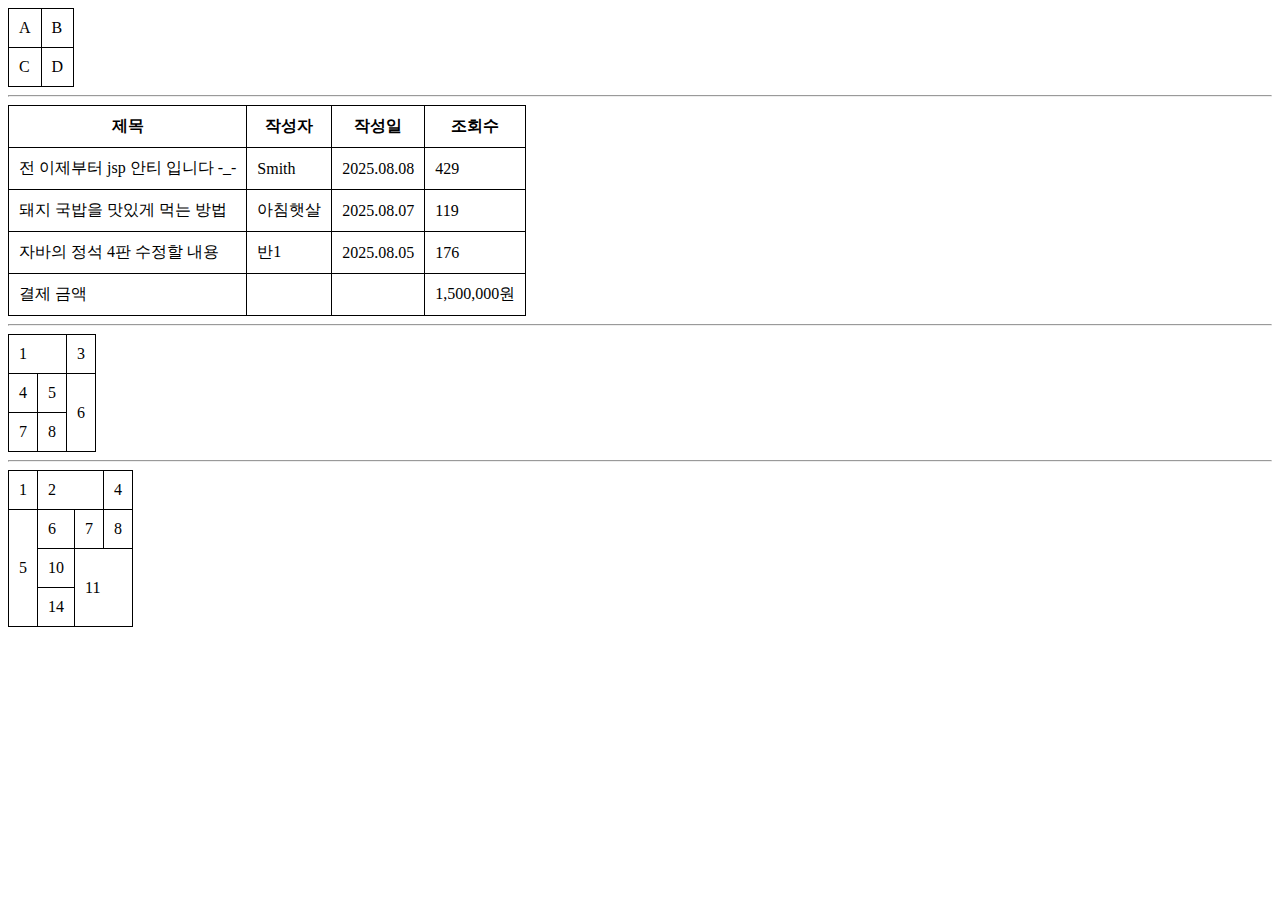
<file: 04_HTML/8_table.html>
<!DOCTYPE html>
<html lang="ko">
<head>
  <meta charset="UTF-8">
  <meta name="viewport" content="width=device-width, initial-scale=1.0">
  <title>Document</title>

  <style>
    /* (중요) HTML은 구조를 만드는 역할을 하므로,
      각 태그(요소)가 어떤 역할을 하는지, 어떤 속성을 사용하는지 정도만 기억해두면 충분함
      눈에 보이는 예쁘게 만드는 작업은 CSS가 담당
    */
    table {
      /* cell 간에 경계를 합치는 속성 */
      border-collapse: collapse;
    }

    td, th {
      /* 선(테두리): 두께 종류 색상 */
      border: 1px solid black;
      padding: 10px;
    }

  </style>
</head>
<body>
  <!-- table: 표, 행(row)과 열(column)로 구성 -->
  <!-- 주로 게시판, 표 형태의 목록 또는 장바구니 같은 것을 만들 때
    또는 실제 엑셀이나 구글 시트 같은 '표(table)'가 필요한 경우에만 사용하고
    table로 레이아웃 작업을 하면 안됨!(CSS 기능으로 레이아웃 작업을 해야함)
  -->
  <table>
    <!-- table row: 하나의 행 -->
    <tr>
      <!-- table data: 하나의 열 -->
      <td>A</td>
      <td>B</td>
    </tr>
    <tr>
      <td>C</td>
      <td>D</td>
    </tr>
  </table>

  <hr>

  <!-- thead, tbody, tfoot, th -->
  <table>
    <!-- table head: 머리글 행은 이 안에 -->
    <thead>
      <tr>
        <!-- table header: 타이틀(제목) -->
        <th>제목</th>
        <th>작성자</th>
        <th>작성일</th>
        <th>조회수</th>
      </tr>
    </thead>
    <!-- table body: 본문 행은 이 안에 -->
    <tbody>
      <tr>
        <td>전 이제부터 jsp 안티 입니다 -_-</td>
        <td>Smith</td>
        <td>2025.08.08</td>
        <td>429</td>
      </tr>
      <tr>
        <td>돼지 국밥을 맛있게 먹는 방법</td>
        <td>아침햇살</td>
        <td>2025.08.07</td>
        <td>119</td>
      </tr>
      <tr>
        <td>자바의 정석 4판 수정할 내용</td>
        <td>반1</td>
        <td>2025.08.05</td>
        <td>176</td>
      </tr>
    </tbody>
    <!-- table footer: 바닥글 행은 이 안에 -->
    <tfoot>
      <td>결제 금액</td>
      <td></td>
      <td></td>
      <td>1,500,000원</td>
    </tfoot>
  </table>

  <hr>

  <!-- colspan, rowspan: 셀 병합(merge) -->
  <table>
    <tr>
      <td colspan="2">1</td>
      <!-- <td>2</td> -->
      <td>3</td>
    </tr>
    <tr>
      <td>4</td>
      <td>5</td>
      <td rowspan="2">6</td>
    </tr>
    <tr>
      <td>7</td>
      <td>8</td>
      <!-- <td>9</td> -->
    </tr>
  </table>

  <hr>

  <!-- Quiz: 셀 병합 -->
  <table>
    <tr>
      <td>1</td>
      <td colspan="2">2</td>
      <!-- <td>3</td> -->
      <td>4</td>
    </tr>
    <tr>
      <td rowspan="3">5</td>
      <td>6</td>
      <td>7</td>
      <td>8</td>
    </tr>
    <tr>
      <!-- <td>9</td> -->
      <td>10</td>
      <td colspan="2" rowspan="2">11</td>
      <!-- <td>12</td> -->
    </tr>
    <tr>
      <!-- <td>13</td> -->
      <td>14</td>
      <!-- <td>15</td> -->
      <!-- <td>16</td> -->
    </tr>
  </table>

  <!-- TODO: 나중에 수정할 것! -->
  <!-- FIXME: 고쳐줘! -->
  <!-- BUG: 버그 발견! -->
</body>
</html>
</file>
<file: 02_test/css/mian.css>
div{
  color: red;
  font-size: 100px;
}

.logo{
  width: 500px;
  height: 500px;
  background-image: url("../images/logo.png");
}
</file>
